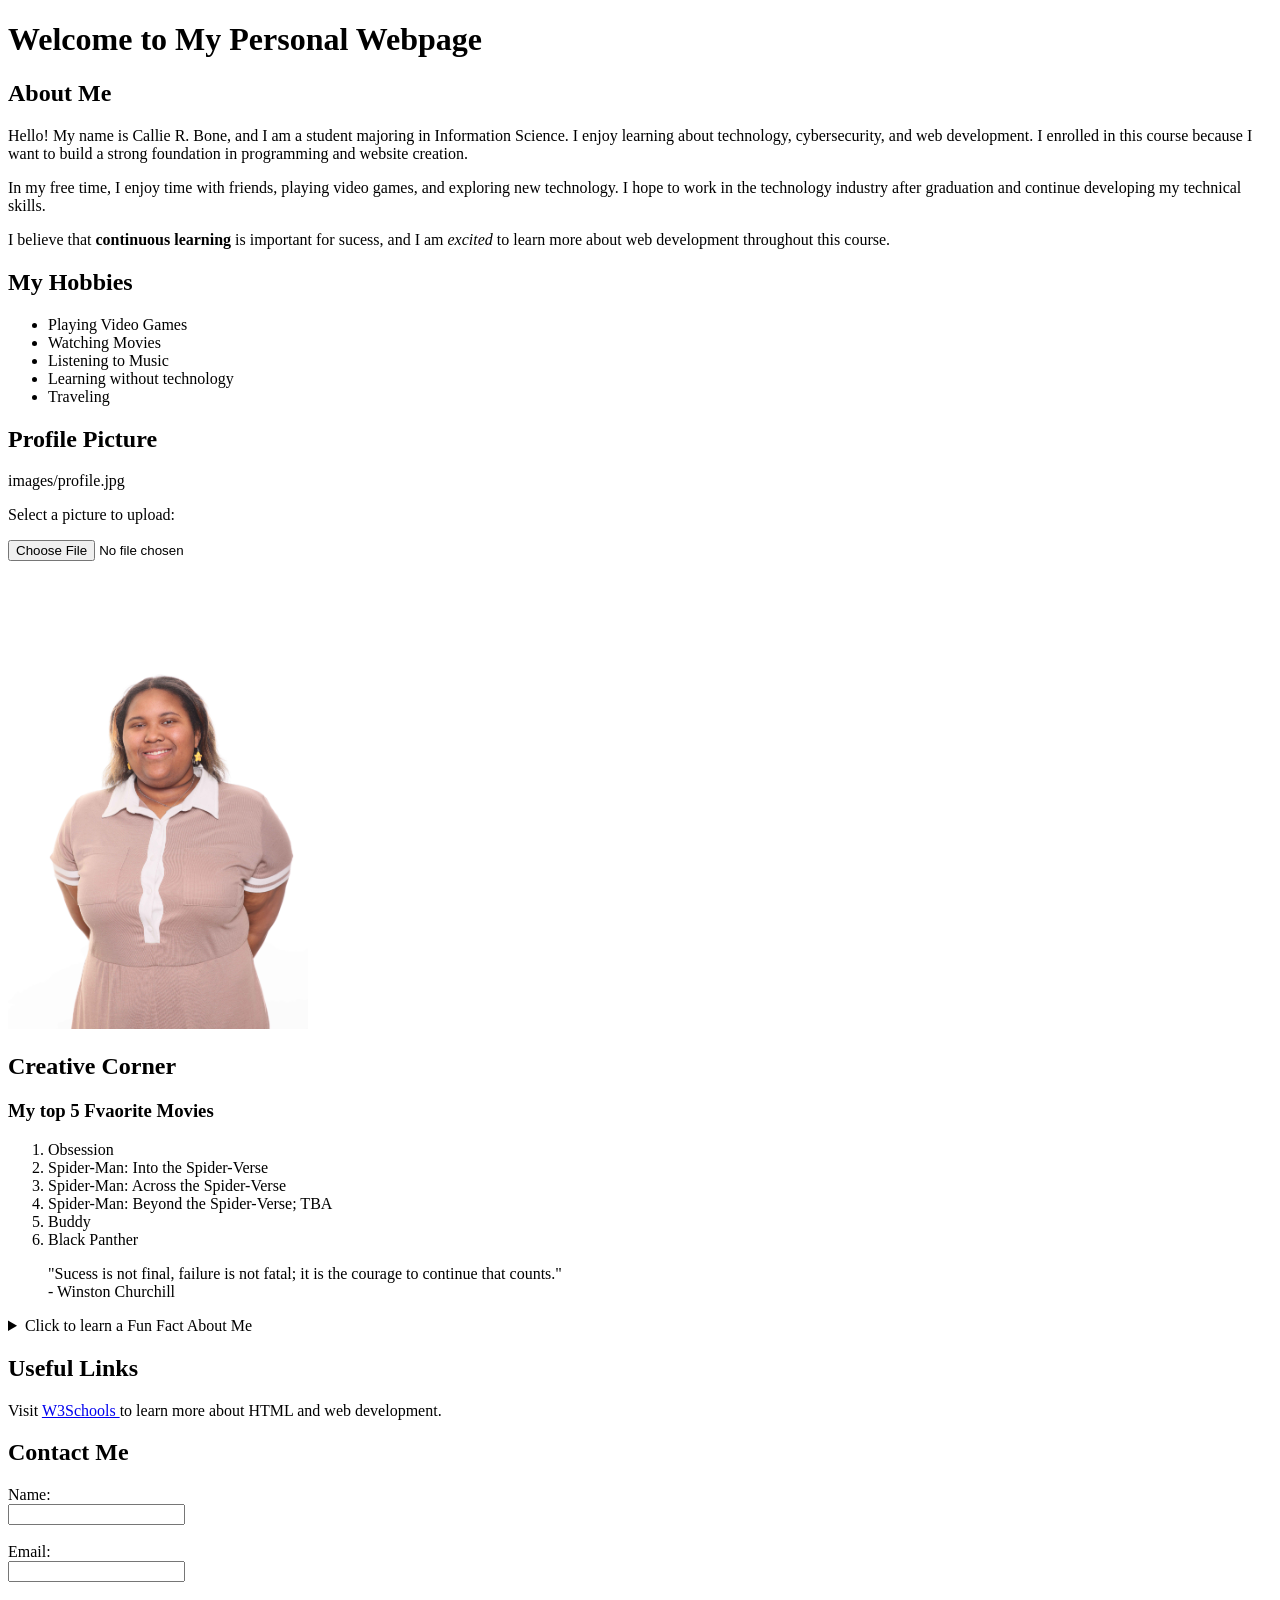
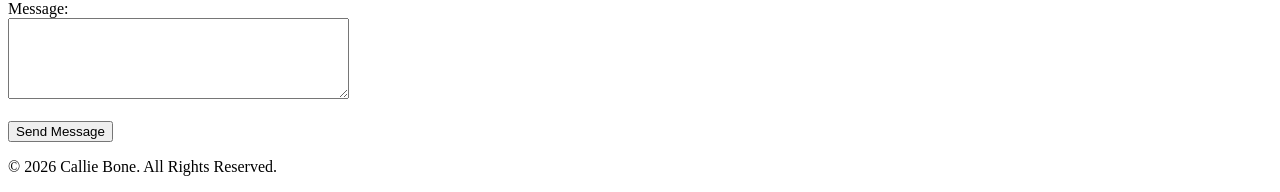
<file: index.html>
<!DOCTYPE html>

<html lang="en">

<head>

    <meta charset="UTF-8">
    <meta name="viewport" content="width=device-width, initial-scale=1.0">
    <title>Callie R. Bone</title>

</head>

<body>

    <!-- Header Section -->

    <header>

        <h1>Welcome to My Personal Webpage</h1>

    </header>

    <!-- Main Content Section -->

    <main>


        <section>
            <h2>About Me</h2>

            <p>
                Hello! My name is Callie R. Bone, and I am a student majoring in Information Science. I enjoy learning about technology, cybersecurity, and web development. I enrolled in this course because I want to build a strong foundation in programming and website creation.
            </p>

            <p>
                In my free time, I enjoy time with friends, playing video games, and exploring new technology. I hope to work in the technology industry after graduation and continue developing my technical skills.
            </p>

            <p>I believe that <strong>continuous learning</strong> is important for sucess, and I am <em>excited</em> to learn more about web development throughout this course.
            </p>

        </section>

        <section>

            <!-- Unordered List Example -->

            <h2>My Hobbies</h2>

            <ul>

                <li>Playing Video Games</li>

                <li>Watching Movies</li>

                <li>Listening to Music</li>

                <li>Learning without technology</li>

                <li>Traveling</li>


            </ul>
        </section>

        <section>

            <!-- Action Items (Links & Images) -->

            <h2>Profile Picture</h2>

            images/profile.jpg

            <p>Select a picture to upload:</p>

            <input type="file" accept="image">
            <br>
            <br>

    <img src="images/Headshot_KB.jpg" alt="A descriptive placeholder image for the assignment" width="300">
        </section>

        <section>
            <h2>Creative Corner</h2>

            <h3>My top 5 Fvaorite Movies</h3>

            <ol>
                <li>Obsession</li>
                <li>Spider-Man: Into the Spider-Verse</li>
                <li>Spider-Man: Across the Spider-Verse</li>
                <li>Spider-Man: Beyond the Spider-Verse; TBA</li>
                <li>Buddy</li>
                <li>Black Panther</li>
            </ol>


            <blockquote>
                "Sucess is not final, failure is not fatal; it is the courage to continue that counts."
                <br>
                - Winston Churchill

            </blockquote>

            <details>
                <summary>Click to learn a Fun Fact About Me</summary>
                <p>I enjoy learning about cybersecurity and emerging technology.</p>

            </details>
        </section>

        <section>

            <h2> Useful Links</h2>

            <p>
                Visit

                <a href="https://www.w3schools.com" target="_blank">
                    W3Schools
                </a>
                to learn more about HTML and web development.
            </p>
        </section>

        <section>
            <h2>Contact Me</h2>

            <form>

                <label for="name">Name:</label><br>
                <input type="text" id="name" name="name"><br><br>

                <label for="name">Email:</label><br>
                <input type="email" id="email" name="email"><br><br>

                <label for="name">Message:</label><br>
                <textarea id="message" name="message" rows="5" cols="40"></textarea>
                <br><br>

                <button type="submit"> Send Message</button>


            </form>


        </section>

    </main>
    <!-- Footer Section -->

    <footer>

        <p>&copy; 2026 Callie Bone. All Rights Reserved.</p>

    </footer>

</body>

</html>
</file>
